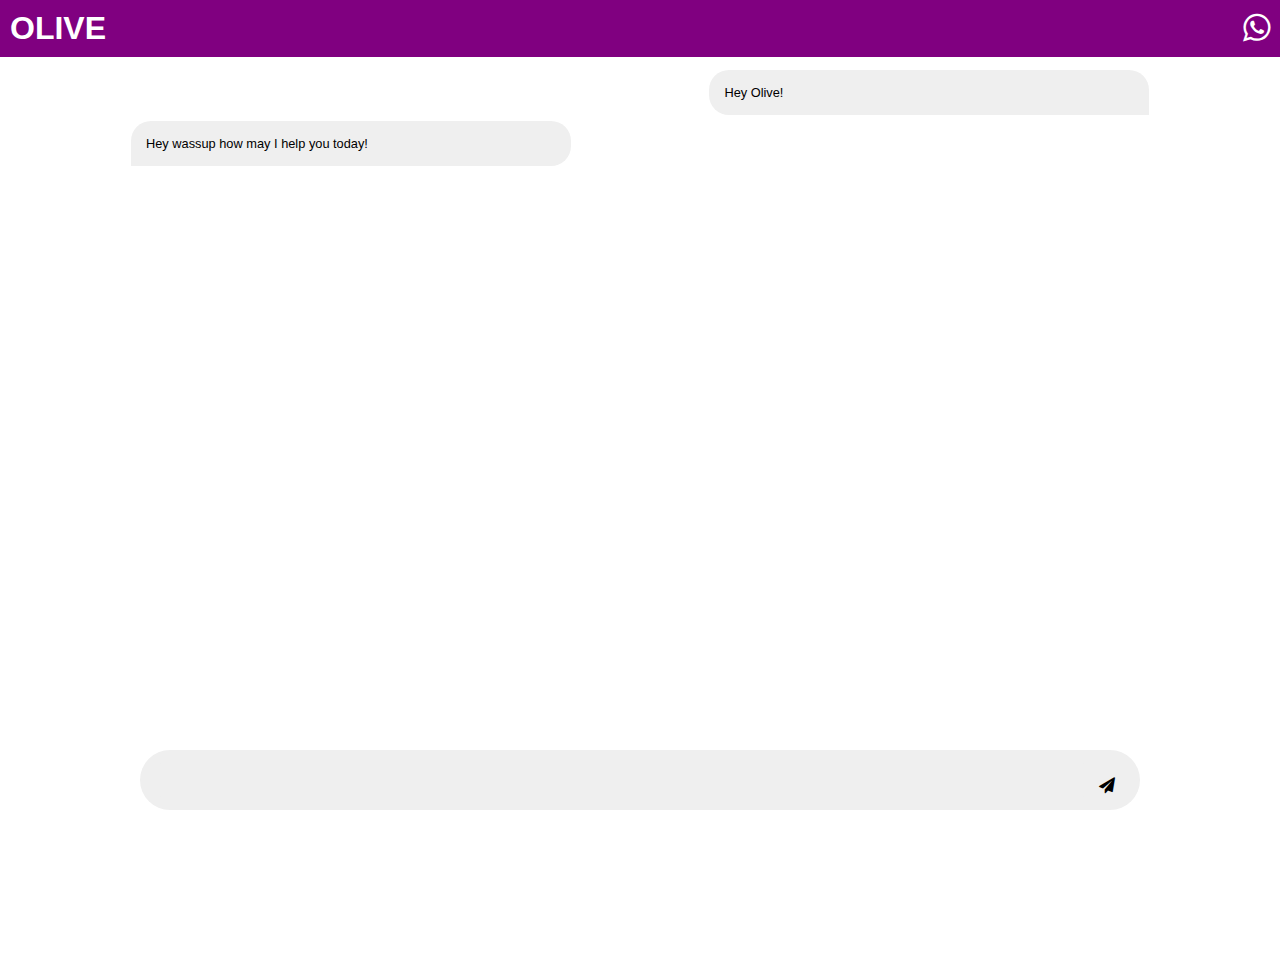
<file: index.html>
<!DOCTYPE html>
<html lang="en">

<head>
    <meta charset="UTF-8">
    <meta name="viewport" content="width=device-width, initial-scale=1.0">
    <link rel="stylesheet" href="https://cdnjs.cloudflare.com/ajax/libs/font-awesome/4.7.0/css/font-awesome.min.css">
    <title>Olive: Chatbot</title>
    <link rel="stylesheet" href="style/style.css">
</head>

<body>
    <header>
        <h1>OLIVE</h1>
        <button><i class="fa fa-whatsapp"></i></button>
    </header>
    <main id="chat-section">
        <div class="chat-bubble user-bubble">
            Hey Olive!
        </div>
        <div class="chat-bubble olive-bubble">
            Hey wassup how may I help you today!
        </div>
    </main>
    <div id="prompt-entry-container">
        <div id="prompt-entry">
            <textarea type="text" name="prompt" id="prompt"></textarea>
            <button id="send-btn" type="submit"><i class="fa fa-send"></i></button>
        </div>
    </div>
</body>

<script src="script.js"></script>
</html>
</file>
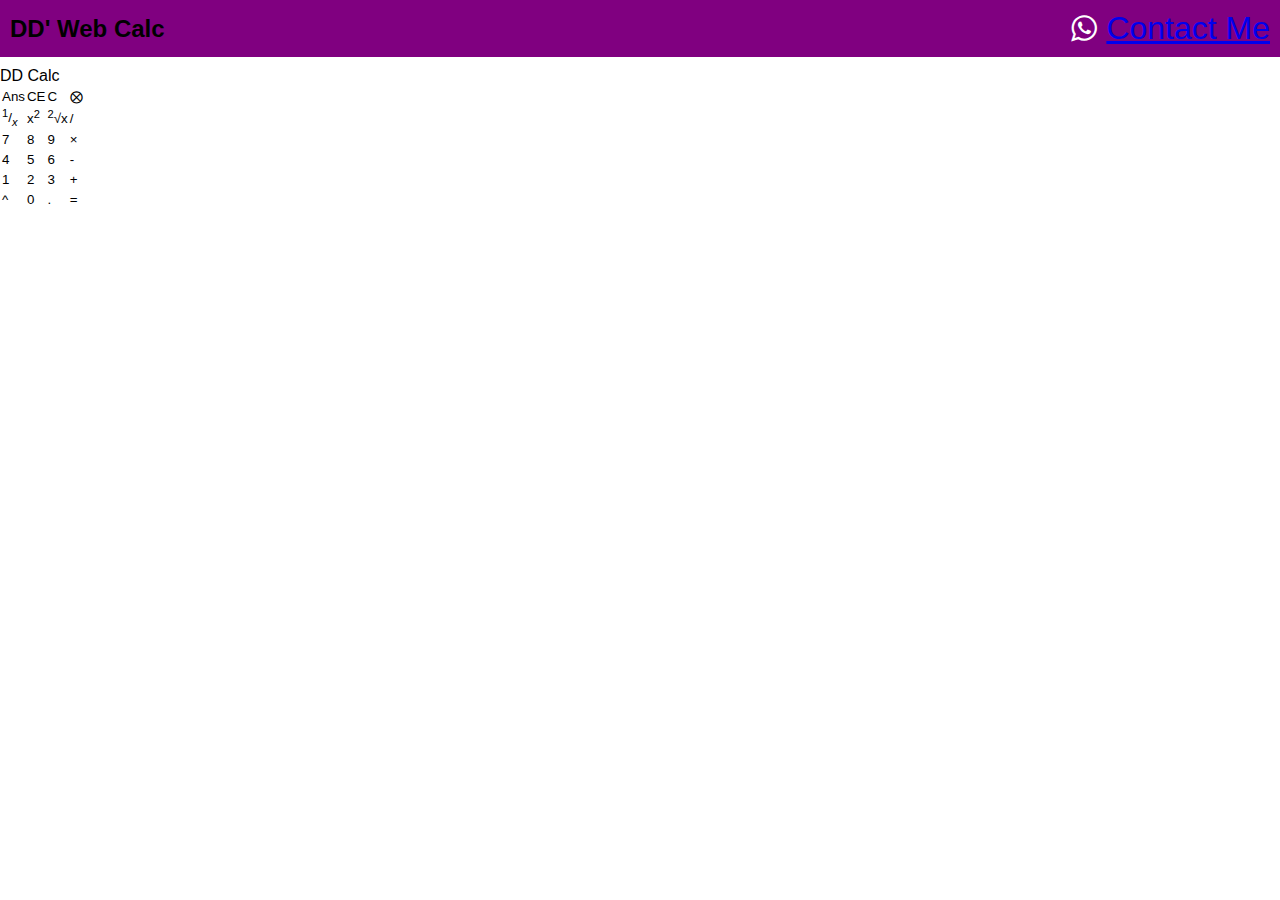
<file: indexd.html>
<!DOCTYPE html>
<html lang="en">

<head>
    <meta charset="UTF-8">
    <meta name="viewport" content="width=device-width, initial-scale=1.0">
    <link rel="stylesheet" href="style/style.css">
    <link rel="stylesheet" href="https://cdnjs.cloudflare.com/ajax/libs/font-awesome/4.7.0/css/font-awesome.min.css">
    <title>DD's Web Calc</title>
</head>

<body>
    <header>
        <h2>DD' Web Calc</h2>
        <button id="contact-me">
            <i class="fa fa-whatsapp" style="color: white; font-size: 30px;"></i>
            <a href="https://wa.me/2348087041056">Contact Me</a>
        </button>
    </header>
    <div class="container">
        <div id="calculator">
            <div id="aesthetic">
                <div id="rect"></div>
                <div>DD Calc</div>
            </div>
            <div id="display-pane">
                <p class="displ" id="display">
                </p>
                <p class="displ" id="result">
                </p>
            </div>
            <table>
                <tr>
                    <td><button class="calc-btn" id="ans-btn">Ans</button></td>
                    <td><button class="calc-btn util-btn" id="clear-all">CE</button></td>
                    <td><button class="calc-btn util-btn" id="clear">C</button></td>
                    <td><button class="calc-btn util-btn" id="delete">&bigotimes;</button></td>
                </tr>
                <tr>
                    <td><button class="calc-btn scientific-btn" id="inv"><sup>1</sup>/<sub><i>x</i></sub></button></td>
                    <td><button class="calc-btn scientific-btn" id="sqr">x<sup>2</sup></button></td>
                    <td><button class="calc-btn scientific-btn" id="sqrt"><sup>2</sup>&Sqrt;x</button></td>
                    <td><button class="calc-btn operator-btn" id="divide">/</button></td>
                </tr>
                <tr>
                    <td><button class="calc-btn number-btn">7</button></td>
                    <td><button class="calc-btn number-btn">8</button></td>
                    <td><button class="calc-btn number-btn">9</button></td>
                    <td><button class="calc-btn operator-btn" id="multiply">&times;</button></td>
                </tr>
                <tr>
                    <td><button class="calc-btn number-btn">4</button></td>
                    <td><button class="calc-btn number-btn">5</button></td>
                    <td><button class="calc-btn number-btn">6</button></td>
                    <td><button class="calc-btn operator-btn" id="subtract">-</button></td>
                </tr>
                <tr>
                    <td><button class="calc-btn number-btn">1</button></td>
                    <td><button class="calc-btn number-btn">2</button></td>
                    <td><button class="calc-btn number-btn">3</button></td>
                    <td><button class="calc-btn operator-btn" id="add">+</button></td>
                </tr>
                <tr>
                    <td><button class="calc-btn operator-btn">^</button></td>
                    <td><button class="calc-btn number-btn">0</button></td>
                    <td><button class="calc-btn number-btn" id="decimal-btn">.</button></td>
                    <td><button class="calc-btn operator-btn" id="equate-btn">=</button></td>
                </tr>
            </table>
        </div>
    </div>

    <script src="script.js"></script>
</body>

</html>
</file>
<file: style/style.css>
* {
    margin: 0;
    padding: 0;
    box-sizing: content-box;

    font-family: Arial, Helvetica, sans-serif;
}

button {
    background-color: transparent;
    border: none;
    cursor: pointer;
}

header {
    position: sticky;

    padding: 10px;
    margin-bottom: 10px;

    display: flex;
    flex-direction: row;
    justify-content: space-between;
    align-items: center;

    background-color: purple;
}

header h1 {
    color: white;
}

header button {
    font-size: 2rem;
    color: white;
}

body {
    background-color: #fff;
}

main {
    width: 80%;
    min-height: 80vh;
    margin: 0 auto 20vh auto;
    display: flex;
    flex-direction: column;
}

#greeting
{
    padding-top: 100px;
    text-align: center;
}

#greeting h1 span{
    color: purple;
}

.chat-bubble {
    min-width: 40%;
    background-color: #efefef;
    margin: 3px;
    padding: 15px;
    font-size: .8rem;
    font-family: Arial, Helvetica, sans-serif;
}

.user-bubble {
    border-radius: 20px 20px 0px 20px;
    align-self: flex-end;
}

.olive-bubble {
    border-radius: 20px 20px 20px 0px;
    align-self: flex-start;
}

.error-bubble{
        border-radius: 20px 20px 20px 0px;
    align-self: flex-start;
    background-color: rgb(242, 194, 194);
    color: red;
}

#prompt-entry-container {
    position: fixed;
    bottom: 10%;
    width: 100%;
}

#prompt-entry {
    width: 75%;
    margin: auto;
    display: flex;
    flex-direction: row;
    justify-content: center;
    align-items: center;
    gap: 10px;
    background-color: #efefef;

    padding: 10px 20px;
    border-radius: 30px;
}

#prompt-entry textarea {
    padding: 5px 3px;

    border-style: none;
    border-radius: 4px;
    width: 100%;
    height: auto;

    resize: none;
    overflow-y: hidden;
    font-size: .8rem;
    font-family: Arial, Helvetica, sans-serif;

    background-color: #efefef;
}

#prompt-entry textarea:focus {
    outline: none;
    background-color: #fff;
}

#prompt-entry button {
    align-self: flex-end;
    font-size: 1rem;
    margin: 5px;
    transition: .5s ease-in;
}

#prompt-entry button:hover {
    color: purple
}
</file>
